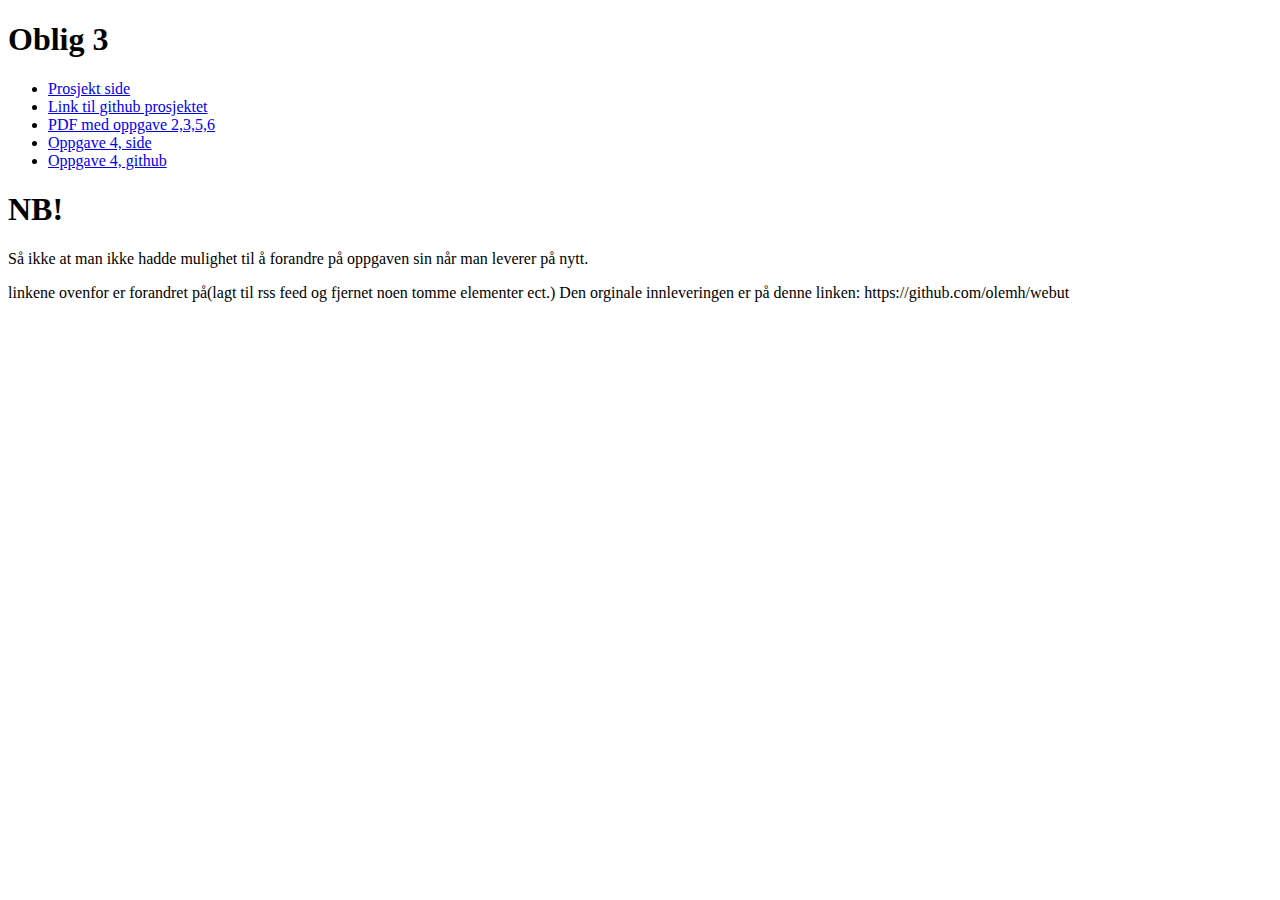
<file: index.html>
<!DOCTYPE html>
<html>
<head>
<!--Setter Charsett for å få norske bokstaver-->
<meta charset="utf-8" />
<title>Oblig3</title>
</head>
<body>
  <h1>Oblig 3</h1>
<!--Nav brukes til å lage en meny-->
<nav>
<ul>
  <li><a href="site\index.html">Prosjekt side</a></li>
  <li><a href="https://github.com/olemh/webut/tree/master/new">Link til github prosjektet</a></li>
  <li><a href="Oblig3.pdf">PDF med oppgave 2,3,5,6</a></li>
  <li><a href="Oblig-3-Oppg-4/index.html">Oppgave 4, side</a></li>
  <li><a href="https://github.com/olemh/webut/tree/master/new">Oppgave 4, github</a></li>
</ul>
</nav>
  <article>
    <h1>NB!</h1>
    <p>Så ikke at man ikke hadde mulighet til å forandre på oppgaven sin når man leverer på nytt.</p>
    <p>linkene ovenfor er forandret på(lagt til rss feed og fjernet noen tomme elementer ect.) Den orginale innleveringen er på denne linken: https://github.com/olemh/webut </p> 
  </article
<!--Innhold på siden, en artikkel med et bilde-->
</body>
</html>
</file>
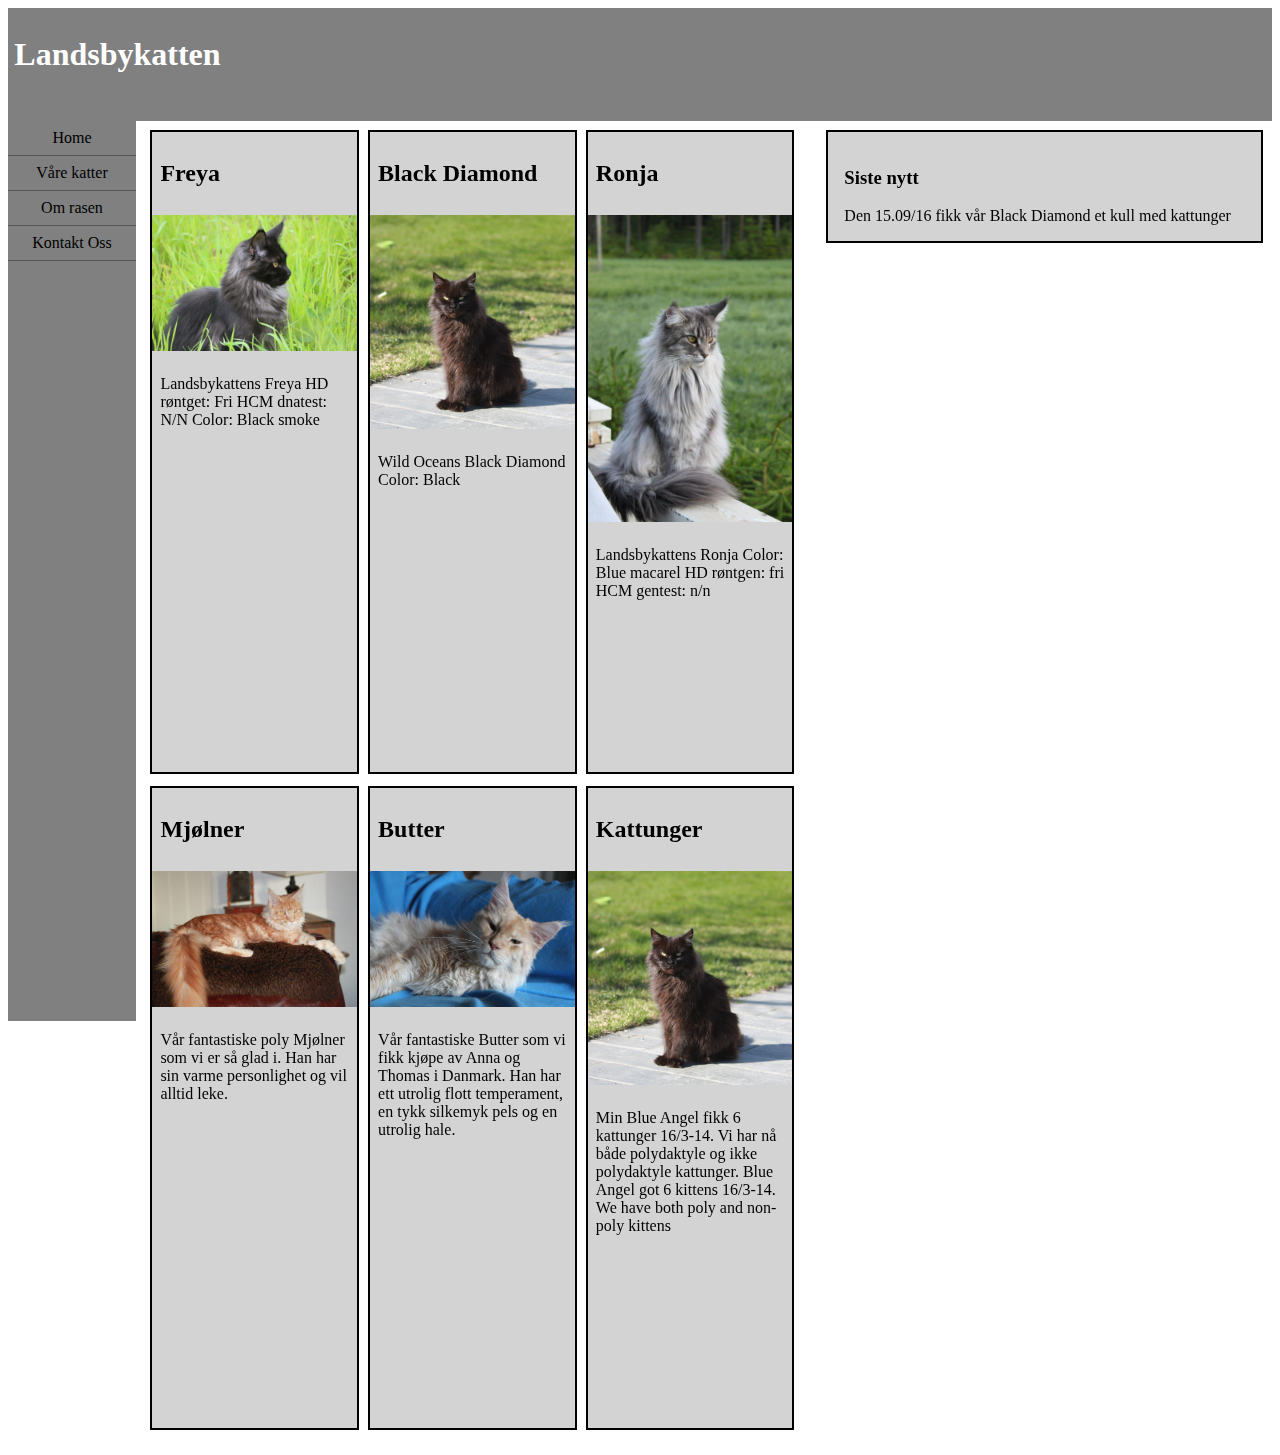
<file: site/vkatt.html>
﻿<!DOCTYPE html>
<html>
<head>
<!--Setter Charsett for å få norske bokstaver-->
<meta charset="utf-8" />
<!--linker til css fil-->
<link rel="stylesheet" type="text/css" href="style/style.css" media="screen" />
<link rel="stylesheet" 
      media="screen and (max-width: 750px)" 
      href="style/liten.css">
<link rel="stylesheet" 
      media="screen and (min-width: 751px) and (max-width: 1200px)" 
      href="style/medium.css">
<link rel="stylesheet" 
      media="screen and (min-width: 1201px)" 
      href="style/stor.css">
      
<!--RSS-->
<link rel="alternate" type="application/rss+xml" href="https://olemh.github.io/site/rss/rss.xml?format=rss" title="RSS">
<!--setter titel for siden-->
<title>Landsbykatten</title>
</head>
<body>
<header>
<!--Lager en banner med id og css-->
<div id="banner"><h1>Landsbykatten</h1></div>
</header>
<!--Nav brukes til å lage en meny-->
<nav>
<ul>
  <li><a href="index.html">Home</a></li>
  <li><a href="vkatt.html">Våre katter</a></li>
  <li><a href="orasen.html">Om rasen</a></li>
  <li><a href="koss.html">Kontakt Oss</a></li>
</ul>
</nav>
<!--Innhold på siden, en artikkel med et bilde-->
<main>
<section>
<article>
<h2>Freya</h2>
<img src="Bilder/v-reKatter/freya.jpg" alt="Katt" class="bilde">
<p>
Landsbykattens Freya
HD røntget: Fri
HCM dnatest: N/N
Color: Black smoke</p>
</article>

<article>
<h2>Black Diamond</h2>
<img src="Bilder/v-reKatter/blackdiamond.jpg" alt="Katt" class="bilde">
<p>Wild Oceans Black Diamond 
Color: Black</p>
</article>

<article>
<h2>Ronja</h2>
<img src="Bilder/v-reKatter/ronja.jpg" alt="Katt" class="bilde">
<p>
Landsbykattens Ronja 
Color: Blue macarel
HD røntgen: fri
HCM gentest: n/n</p>
</article>
<article>
<h2>Mjølner</h2>
<img src="Bilder/v-reKatter/mjølner.jpg" alt="Katt" class="bilde">
<p>
Vår fantastiske poly Mjølner som vi er så glad i. Han har sin varme personlighet og vil alltid leke.</p>
</article>
<article>
<h2>Butter</h2>
<img src="Bilder/v-reKatter/butter.jpg" alt="Katt" class="bilde">
<p>
Vår fantastiske Butter som vi fikk kjøpe av Anna og Thomas i Danmark. Han har ett utrolig flott temperament, en tykk silkemyk pels og en utrolig hale.</p>
</article>
<article>
<h2>Kattunger</h2>
<img src="Bilder/v-reKatter/blackdiamond.jpg" alt="Katt" class="bilde">
<p>
Min Blue Angel fikk 6 kattunger 16/3-14. Vi har nå både polydaktyle og ikke polydaktyle kattunger.

Blue Angel got 6 kittens 16/3-14. We have both poly and non-poly kittens</p>
</article>
</section>
<!-- Bruker aside til å lage en boks på høyre side, som inneholder informasjon-->
<aside>
<article>
<h3>Siste nytt</h3>
Den 15.09/16 fikk vår Black Diamond et kull med kattunger
</article>
</aside>
</main>
</body>
</html>
</file>
<file: site/style/style.css>
﻿main {
    position: relative;
    width:90%;
    float:right;
}

/*Egenskaper for menyen*/
ul {
    list-style-type: none;
	 /*setter margin, padding og bredden menyen skal ha*/
    margin: 0;
    padding: 0;
    width: 10%;
	 /*Setter bakgrunnsfarge*/
    background-color: grey;
    height: 100%; /* Full høyde */
    position: fixed; /* Menyen følger skjermen uavhengig av posisjon */
    overflow: auto; /* Hvis menyen er for stor kan man scrolle i den */
}

li a {
    display: block;
    color: #000;
    padding: 8px 16px;
    text-decoration: none;
}

/*Forandrer farge når man holder musen over et meny felt */
li a:hover {
    background-color: #555;
    color: white;
}
/*Midstiller teksten i menyen og lager en liten border*/
li {
    text-align: center;
    border-bottom: 1px solid #555;
}
/* setter egenskaper på elementet med id banner*/
#banner {
	/* Setter bakgrunnsfarge, høyde, border, margin og padding*/
	background-color: grey;
	height: 100px;
	border: 0;
	margin: 0;
    padding: 0.5%;
color:white;
}
/*flytter artikkelen utenfor menyen og setter maks bredde på den*/
section {
width:58%;
margin:1%;
float:left;
}
section article {
    margin-bottom:1rem;
	margin-left:1%;
    margin-right:1%;
	position:static;
	width: 31%;
	min-height: 40em;
	outline: 2px solid black;
	float:left;
    background-color:lightgrey;
}	
section article * {
    padding:0.5rem;
}
/*legg på mellomrom etter hver tredje artikkel */
section article:nth-of-type(3n +1) {
    clear:both;
}

.bilde {
    padding:0;
	max-width:100%;
    max-height:20em;
    /*sentrer bilder*/
    margin-left:auto;
    margin-right:auto;
    display:block;
}
/*Boks til høyre på nettstedet*/
aside {
	/*setter teksten til høyre, at man kan scrolle i boksen, og at boksen har samme posisjon på skjermen uavhengig av scrolling*/
	display:block;
    position: static;
    float:right;
	/*Setter maks bredde, maks høyde og hvor langt fra høyre kant boksen skal være*/
    width: 38%;
    margin:1%;
}

aside article {
/*Setter bakgrunnsfarge og outline størelse og farge*/
	background-color: lightgray;
	outline: 2px solid black;
    overflow:visible;
    padding:1rem;
}
</file>
<file: site/style/liten.css>
main {
	width:100%;
}
section article {
	width:100%;
		margin:0;
	margin-top:1rem;
}	

section {
	width:100%;
	margin:0;
}

ul {
	width:100%;
	position:static;
}

aside {
width:100%;
max-width:100%;
margin:0;
margin-top:1rem;
}
</file>
<file: site/style/medium.css>
main {
	width:100%;
}
section article {
	width:100%;
		margin:0;
	margin-top:1rem;
}	

section {
	width:60%;
	margin:0;
}

ul {
	width:100%;
	position:static;
}

aside {
width:39%;
max-width:100%;
margin:0;
margin-top:1rem;
}
</file>
<file: site/style/stor.css>

</file>
